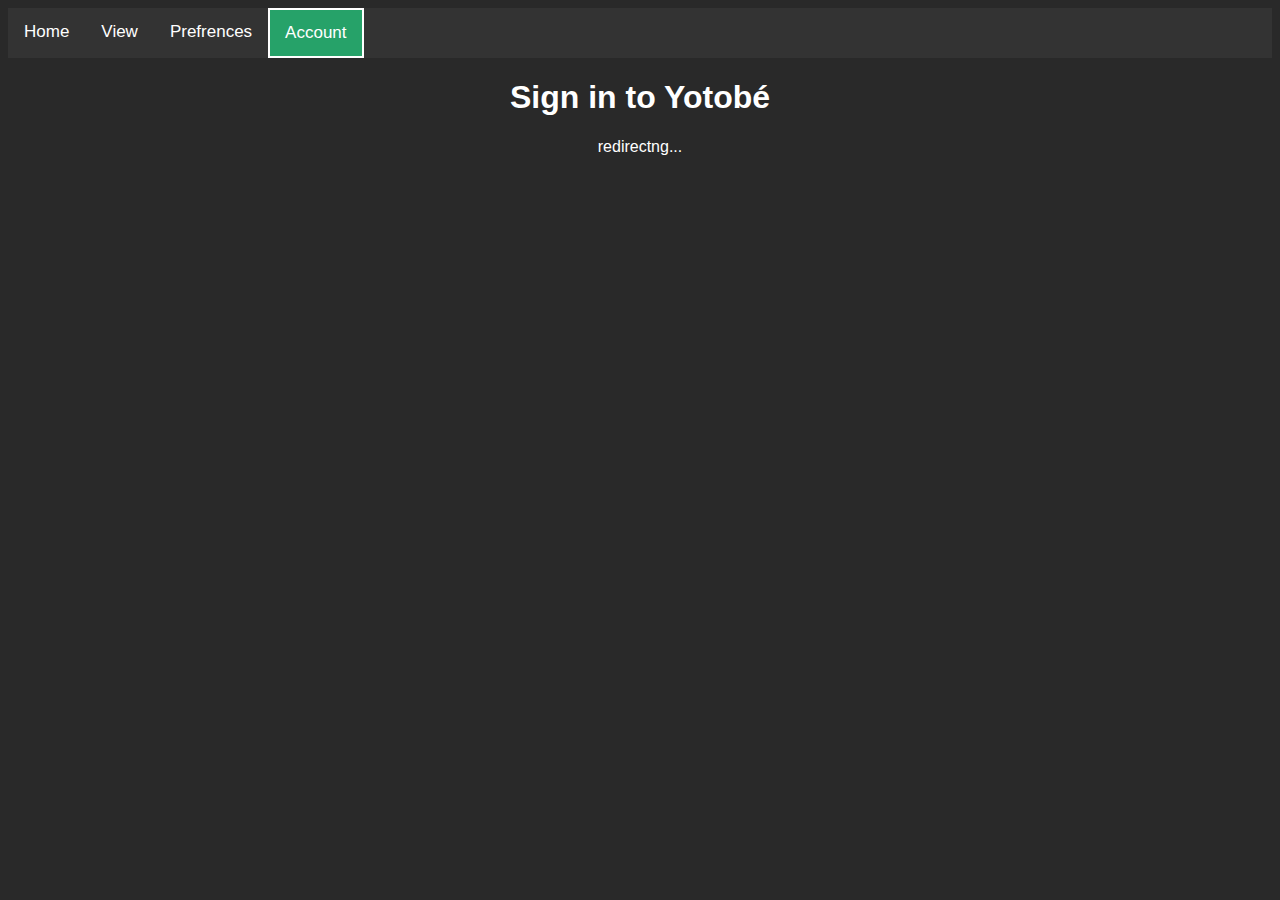
<file: account/index.html>
<!DOCTYPE html>
<html>
    <head>
        <meta charset="utf-8">
        <title>Yotobé Account</title>
        <link rel="stylesheet" type="text/css" href="../style.css">
        <div class="topnav">
            <a href="../index.html">Home</a>
            <a href="../index.html">View</a>
            <a href="../prefrences/index.html">Prefrences</a>
            <a class="active" href="./index.html">Account</a>
        </div>
    </head>
    <body>
        <h1>Sign in to Yotobé</h1>
        <p>redirectng...</p>
    </body>
</html>
</file>
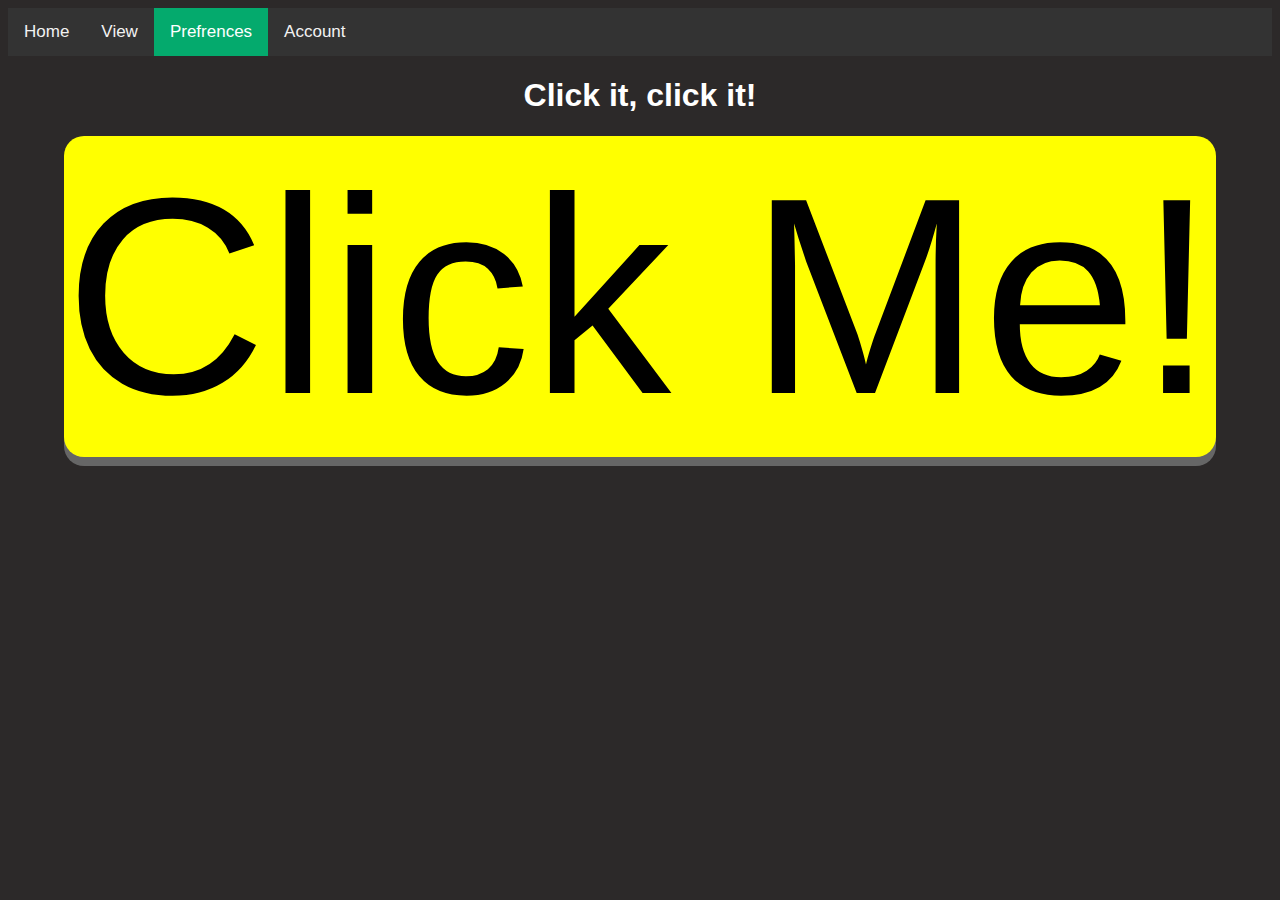
<file: clicker/index.html>
<!DOCTYPE html>
<html>
  <link rel="stylesheet" href="style.css">
  <head>
    <meta charset="UTF-8">
    <title>Yotobé Click</title>
    <div class="topnav">
      <a href="../index.html">Home</a>
      <a href="../index.html">View</a>
      <a class="active" href="../prefrences/index.html">Prefrences</a>
      <a href="../account/index.html">Account</a>
    </div>
  </head>
  <body>
    <h1>Click it, click it!</h1>
      <div style="text-align:center;">
        <button id="countButton">Click Me!</button>
    </div>  
      <script src="./main.js"></script>
  </body>
</html>
</file>
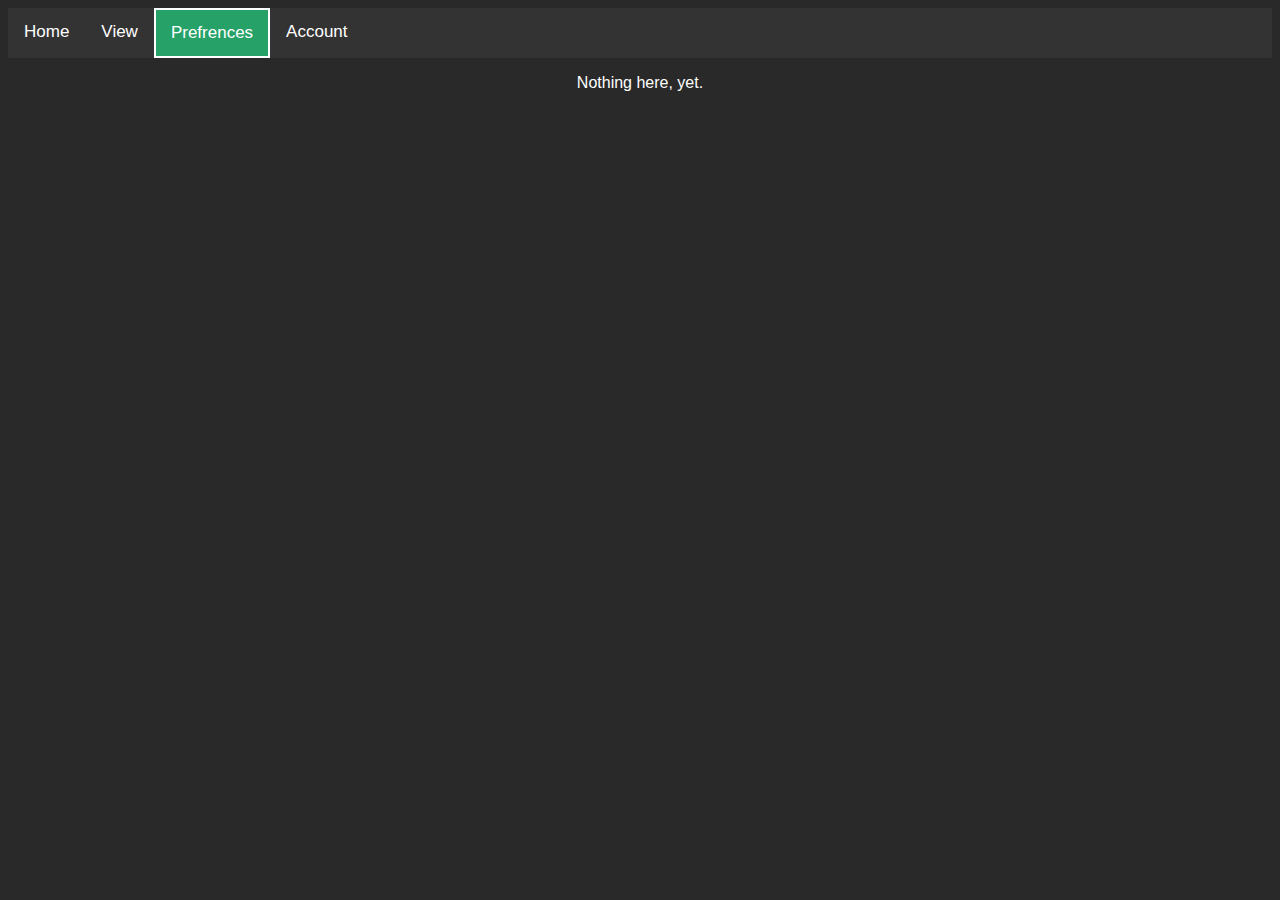
<file: prefrences/index.html>
<!DOCTYPE html>
<html>
<head>
    <meta charset="utf-8">
    <title>Yotobé Prefrences</title>
<link rel="stylesheet" type="text/css" href="../style.css">
<div class="topnav">
    <a href="../index.html">Home</a>
    <a href="../index.html">View</a>
    <a class="active" href="./index.html">Prefrences</a>
    <a href="../account/index.html">Account</a>
</div>
</head>
<body>
    <p>Nothing here, yet.</p>
</body>
</html>
</file>
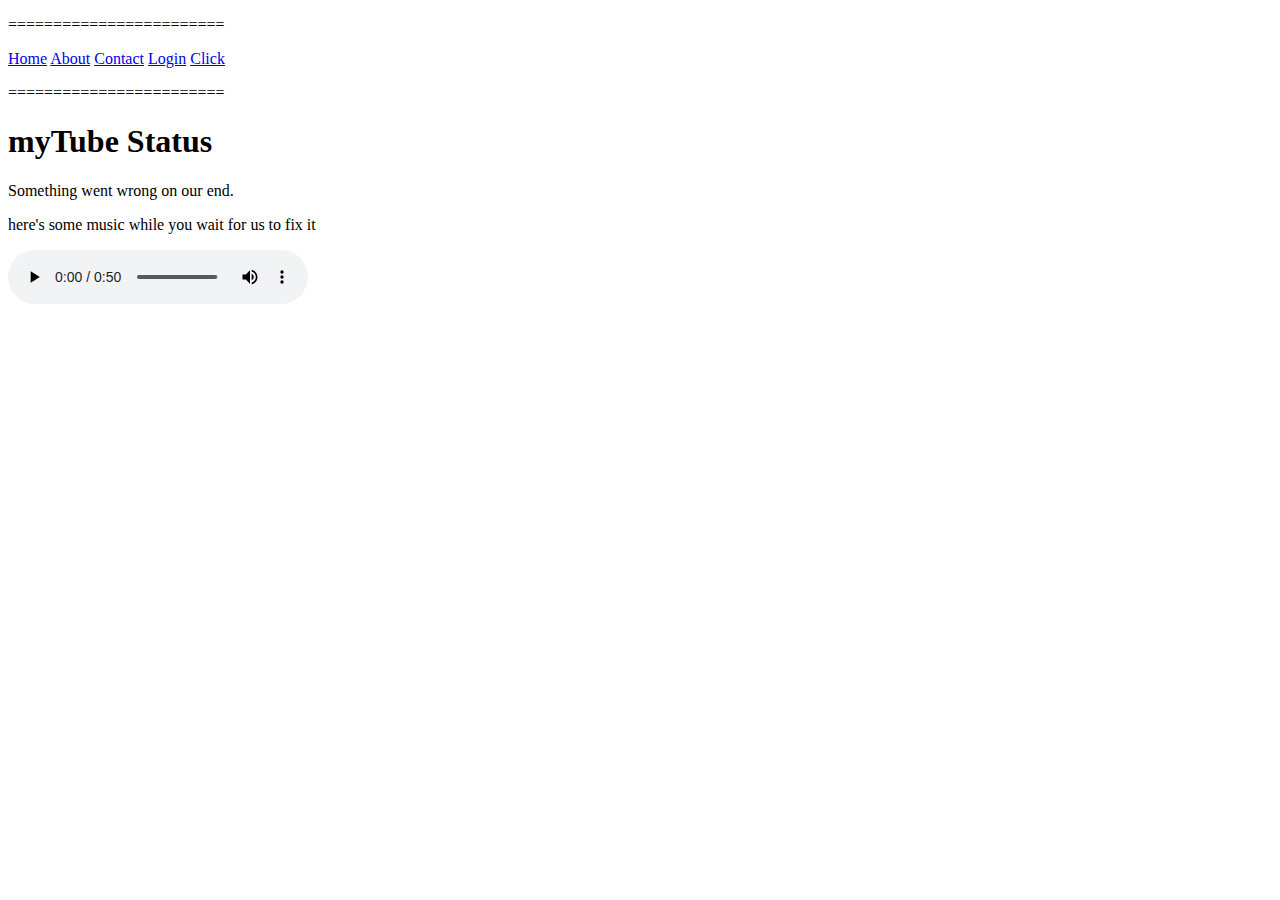
<file: state.html>
<!DOCTYPE html>
<html>
<head>
<meta charset="utf-8">
<title>myTube Status</title>
<p>========================</p>
<a href="/">Home</a>
<a href="/about">About</a>
<a href="/contact">Contact</a>
<a href="/login">Login</a>
<a href="/clicker">Click</a>
<p>========================</p>
</head>
<body>
    <h1>myTube Status</h1>
<div id="wrapper">
<div id="header">
</div>
<div id="nav">
    


</div>
</body>
    <p>Something went wrong on our end.</p>
    <p>here's some music while you wait for us to fix it</p>
    <audio controls>
        <source src="Sans.mp3" type="audio/mp3">
        Your browser does not support the audio tag.
      </audio> 
</html>
</file>
<file: style.css>
html{
    background-color: rgb(41, 41, 41);
    font-family: sans-serif;
}

/* Add a black background color to the top navigation */
.topnav {
    background-color: #333;
    overflow: hidden;
    }
    
    /* Style the links inside the navigation bar */
    .topnav a {
    float: left;
    color: white;
    text-align: center;
    padding: 14px 16px;
    text-decoration: none;
    font-size: 17px;
    }
    
    /* Change the color of links on hover */
    .topnav a:hover {
        background-color: #62a0ea;
        border-bottom: white 2px solid;
    }
    
    /* Add a color to the active/current link */
.topnav a.active {
    background-color: #26a269;
    padding: 13px 15px;
    border: white 2px solid;
}

h1 {
    color: white;
    text-align: center;
}

h1:hover{
    color: lightgray;
    text-align: center;
}

p {
    color: white;
    text-align: center;
}

p:hover{
    color: lightgray;
}
</file>
<file: clicker/style.css>
html{
    background-color: rgb(44, 41, 41);
    font-family: sans-serif;
}

/* Add a black background color to the top navigation */
.topnav {
    background-color: #333;
    overflow: hidden;
    }
    
    /* Style the links inside the navigation bar */
    .topnav a {
    float: left;
    color: #f2f2f2;
    text-align: center;
    padding: 14px 16px;
    text-decoration: none;
    font-size: 17px;
    }
    
    /* Change the color of links on hover */
    .topnav a:hover {
    background-color: #ddd;
    color: black;
    }
    
    /* Add a color to the active/current link */
    .topnav a.active {
    background-color: #04AA6D;
    color: white;
    }

button{
    border: 0;
    
    background-color: yellow;
    color: black;
    font-size: 280px;
    border-radius: 20px;
    cursor: none;
    padding: 0;
    transition-duration: .06s;
    box-shadow: 0 9px #666;
}

button:active{
    box-shadow: 0 5px #666;
    transform: translateY(4px);
}

h1{
    text-align: center;
    color: white;
}

h1:hover{
    color: red;
}
</file>
